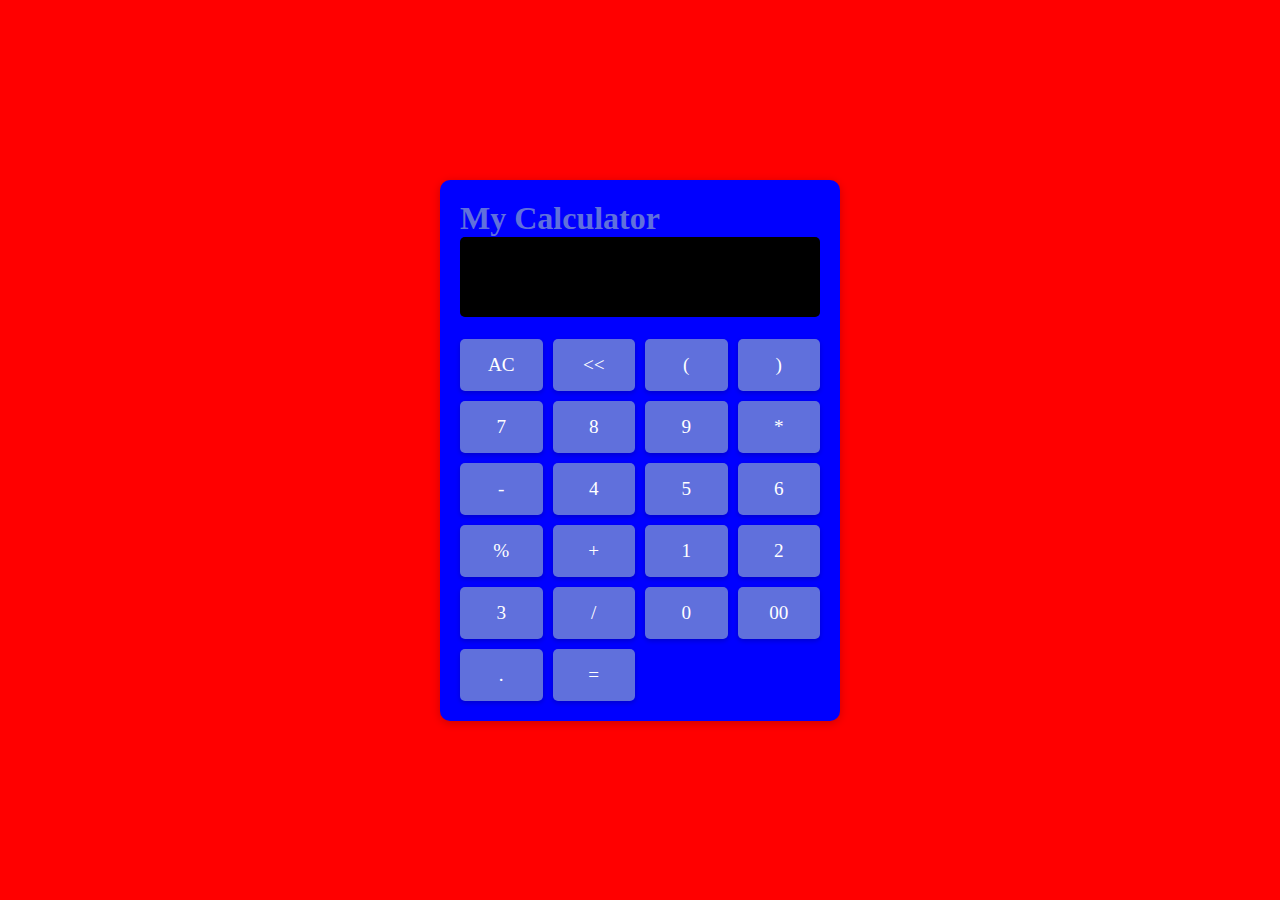
<file: task 1/index.html>
<!DOCTYPE html>
<html lang="en">
<head>
    <meta charset="UTF-8">
    <meta http-equiv="X-UA-Compatible" content="IE=edge">
    <meta name="viewport" content="width=device-width, initial-scale=1.0">
    <link rel="stylesheet" type="text/css" href="style.css">
    <title>Calculator</title>
</head>
<body>
    <div class="cal">
        <h1>My Calculator</h1>
        <div class="btn">
            <h2 id="text"></h2>
            <span id="clear">AC</span>
            <span id="back">&lt;&lt;</span>
            <span>(</span>
            <span>)</span>
            <span>7</span>
            <span>8</span>
            <span>9</span>
            <span>*</span>
            <span>-</span>
            <span>4</span>
            <span>5</span>
            <span>6</span>
            <span>%</span>
            <span id="add">+</span>
            <span>1</span>
            <span>2</span>
            <span>3</span>
            <span>/</span>
            <span>0</span>
            <span>00</span>
            <span>.</span>
            <span id="eval">=</span>
        </div>
    </div> 
    <script src="script.js"></script>
</body>
</html>
</file>
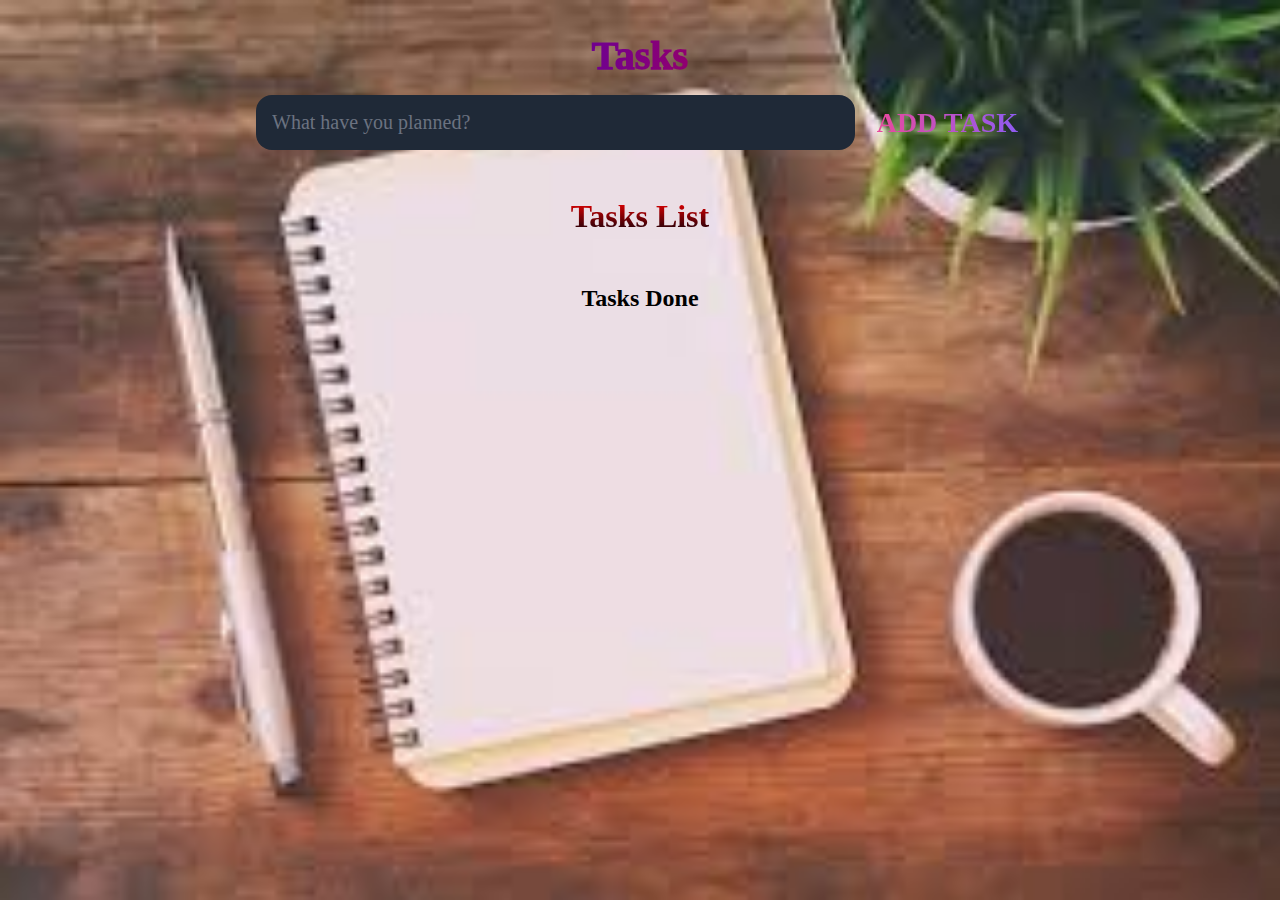
<file: task 3/to-do.html>
<!DOCTYPE html>
<html lang="en">
<head>
	<meta charset="UTF-8">
	<meta http-equiv="X-UA-Compatible" content="IE=edge">
	<meta name="viewport" content="width=device-width, initial-scale=1.0">
	<title>To-Do</title>
    <link rel="icon" type="image/x-icon" href="https://to-do-cdn.microsoft.com/static-assets/c87265a87f887380a04cf21925a56539b29364b51ae53e089c3ee2b2180148c6/icons/logo.png">
	<link rel="stylesheet" href="to-do.css" />
    <style>
        body {
            background-color: lightblue;
        }
    </style>
</head>
<body>
	
	<header>
		<h1 align="center">Tasks</h1>
		<form id="new-task-form">
			<input 
				type="text" 
				name="new-task-input" 
				id="new-task-input" 
				placeholder="What have you planned?" />
			<input 
				type="submit"
				id="new-task-submit" 
				value="ADD TASK" />
		</form>
	</header>
	<main>
		<section class="task-list">
			<h2 align="center">Tasks List</h2><br>
			<div id="tasks"></div>
		</section>
			<h2 align="center">Tasks Done</h2><br>
				<div id="done" ></div>
	</main>

	<script src="main.js"></script>
</body>
</html>
</file>
<file: task 1/style.css>
* {
    margin: 0;
    padding: 0;
    box-sizing: border-box;
}

body {
    display: flex;
    justify-content: center;
    align-items: center;
    min-height: 100vh;
    background: #ff0000;
}

h1 {
    color: #6070dc;
}

.cal {
    position: relative;
    width: 400px;
    padding: 20px;
    border-radius: 10px;
    background-color: #0000ff;
    box-shadow: 0 2px 10px rgba(0, 0, 0, 0.2);
}

.cal .btn {
    display: grid;
    grid-template-columns: repeat(4, 1fr);
    grid-gap: 10px;
}

.cal .btn #text {
    grid-column: 1 / span 4;
    user-select: none;
    overflow: none;
    width: 100%;
    text-align: end;
    color: #ffffff; /* Text color set to white */
    background-color: #000000; /* Display color set to black */
    height: 80px;
    line-height: 80px;
    box-shadow: inset 0 2px 5px rgba(0, 0, 0, 0.2), inset 0 -2px 5px rgba(0, 0, 0, 0.2);
    border-radius: 5px;
    margin-bottom: 12px;
    padding: 0 15px;
    font-size: 2em;
    font-weight: 500;
}

.cal .btn span {
    padding: 15px;
    cursor: pointer;
    user-select: none;
    display: flex;
    justify-content: center;
    align-items: center;
    font-size: 1.2em;
    color: #ffffff; /* Text color set to white */
    background-color: #6070dc;
    border: none;
    border-radius: 5px;
    box-shadow: 0 2px 5px rgba(0, 0, 0, 0.2);
    transition: background-color 0.3s ease;
}

.cal .btn span:hover {
    background-color: #5369c8;
}

.cal .btn span:active {
    box-shadow: inset 0 2px 5px rgba(0, 0, 0, 0.2);
}
</file>
<file: task 3/to-do.css>
:root {
	--dark: #f4f4f4;
	--darker: #1F2937;
	--darkest: #111827;
	--grey: #6B7280;
	--pink: #EC4899;
	--purple: #8B5CF6;
	--light: #EEE;
}

* {
	margin: 0;
	box-sizing: border-box;
	font-family: 'Fira sans, sans-serif';
}

body {
	display: flex;
	flex-direction: column;
	min-height: 100vh;
	background-color: var(--dark);
	background-image: url(todo.jpeg);
	background-size: cover;
}

header {
	padding: 2rem 1rem;
	max-width: 800px;
	width: 100%;
	margin: 0 auto;
}

header h1{ 
	font-size: 2.5rem;
	font-weight: 1000;
	background: -webkit-linear-gradient(180deg,red,blue); 
    -webkit-background-clip: text;
    -webkit-text-fill-color: transparent;
	margin-bottom: 1rem;
    font-family: 'Verdana, Geneva, Tahoma, sans-serif';
}

#new-task-form {
	display: flex;
}

input, button {
	appearance: none;
	border: none;
	outline: none;
	background: none;
}

#new-task-input {
	flex: 1 1 0%;
	background-color: var(--darker);
	padding: 1rem;
	border-radius: 1rem;
	margin-right: 1rem;
	color: var(--light);
	font-size: 1.25rem;
}

#new-task-input::placeholder {
	color: var(--grey);
}

#new-task-submit {
	color: var(--pink);
	font-size: 1.75rem;
	font-weight: 700;
	background-image: linear-gradient(to right, var(--pink), var(--purple));
	-webkit-background-clip: text;
	-webkit-text-fill-color: transparent;
	cursor: pointer;
	transition: 0.4s;
}

#new-task-submit:hover {
	opacity: 0.8;
}

#new-task-submit:active {
	opacity: 0.6;
}

main {
	flex: 1 1 0%;
	max-width: 800px;
	width: 100%;
	margin: 0 auto;
}

.task-list {
	padding: 1rem;
}

.task-list h2 {
	font-size: 2.0rem;
	font-weight: 700;
	/* color: rgb(255, 0, 0); */
    background-image: linear-gradient(180deg,red,rgb(1, 1, 10));
    -webkit-background-clip: text;
    -webkit-text-fill-color: transparent;
	margin-bottom: 1rem;
}

#tasks .task {
	display: flex;
	justify-content: space-between;
	background-color: var(--darkest);
	padding: 1rem;
	border-radius: 1rem;
	margin-bottom: 1rem;
}

.task .content {
	flex: 1 1 0%;
}

.task .content .text {
	color: var(--light);
	font-size: 1.125rem;
	width: 100%;
	display: block;
	transition: 0.4s;
}

.task .content .text:not
</file>
